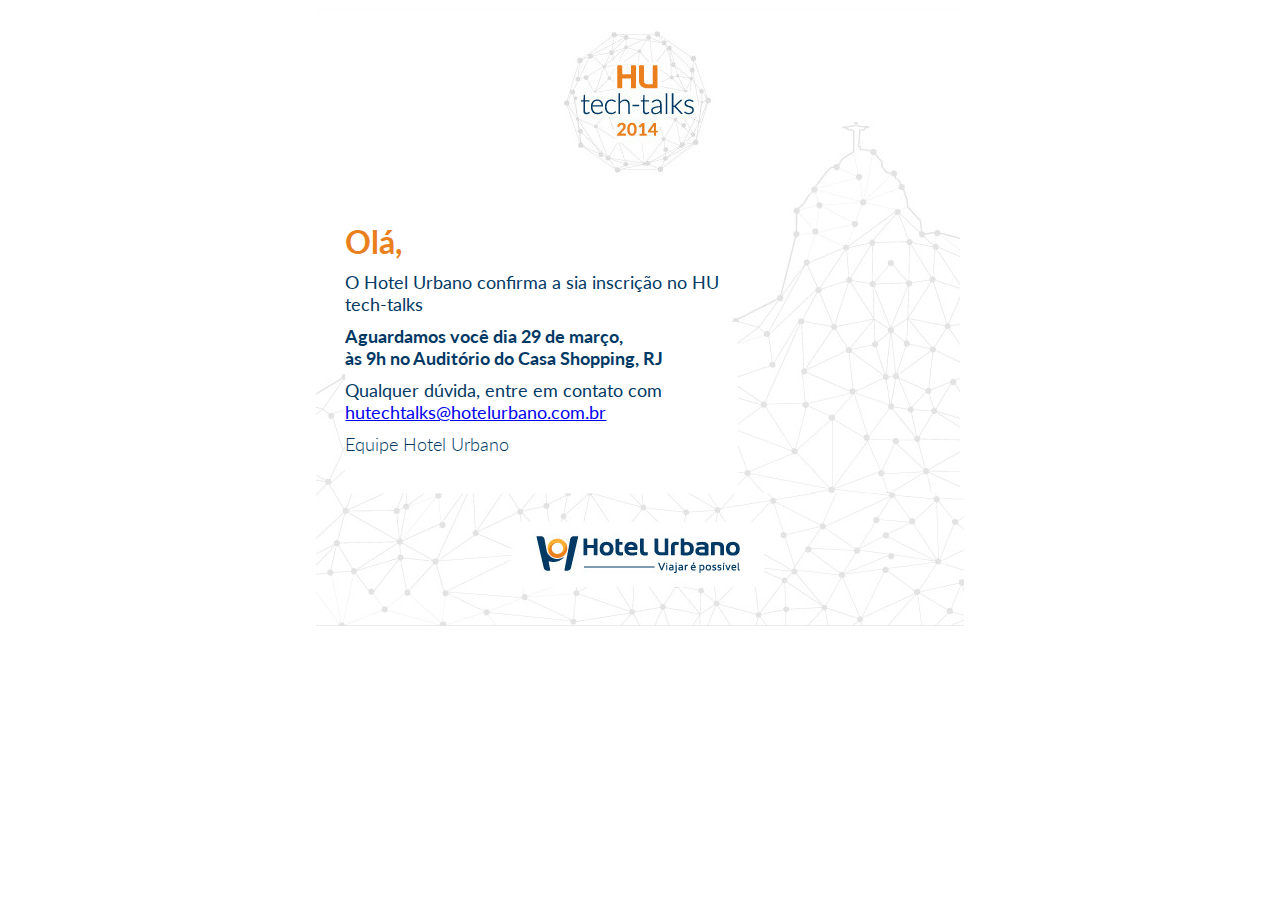
<file: email.html>
<!DOCTYPE html PUBLIC "-//W3C//DTD HTML 3.2 Final//EN">
<html><head>
<meta http-equiv="content-type" content="text/html; charset=UTF-8">
  <title>Index of /</title>
    <style>
            @import url(http://fonts.googleapis.com/css?family=Lato:300);
    </style>
</head>
 <body><table align="center" border="0" cellpadding="0" cellspacing="0">
    <tbody><tr>
        <td colspan="3" height="186px" width="648px">
           <img src="images/email/11.jpg" height="186px" width="648px">
        </td>
    </tr>
    <tr>
        <td height="299px" width="29px"><img src="images/email/21.jpg" height="299px" width="29px"></td>
        <td height="299px" width="380px">
            <h1 style="margin: 0px 0px 10px; color: rgb(234, 127, 30); font-family: Lato, sans-serif;">Olá,</h1>
            <p style="margin: 0px 0px 10px; font-size: 18px; color: rgb(0, 57, 100); font-family: Lato, sans-serif;">O Hotel Urbano confirma a sia inscrição no HU tech-talks</p>
            <p style="margin: 0px 0px 10px; font-size: 18px; color: rgb(0, 57, 100); font-family: Lato, sans-serif;"><strong>Aguardamos você dia 29 de março,<br /> às 9h no Auditório do Casa Shopping, RJ</strong></p>
            <p style="margin: 0px 0px 10px; font-size: 18px; color: rgb(0, 57, 100); font-family: Lato, sans-serif;">Qualquer dúvida, entre em contato com <a href="mailto:hutechtalks@hotelurbano.com.br">hutechtalks@hotelurbano.com.br</a></p>
            <p style="margin: 0px 0px 10px; font-size: 18px; font-weight: 300; color: rgb(0, 57, 100); font-family: Lato, sans-serif;">Equipe Hotel Urbano</p>
        </td>
        <td height="299px" width="229px"><img src="images/email/23.jpg" height="299px" width="229px"></td>
    </tr>
    <tr>
        <td colspan="3"><img src="images/email/31.jpg"></td>
    </tr>
</tbody></table></body></html>
</file>
